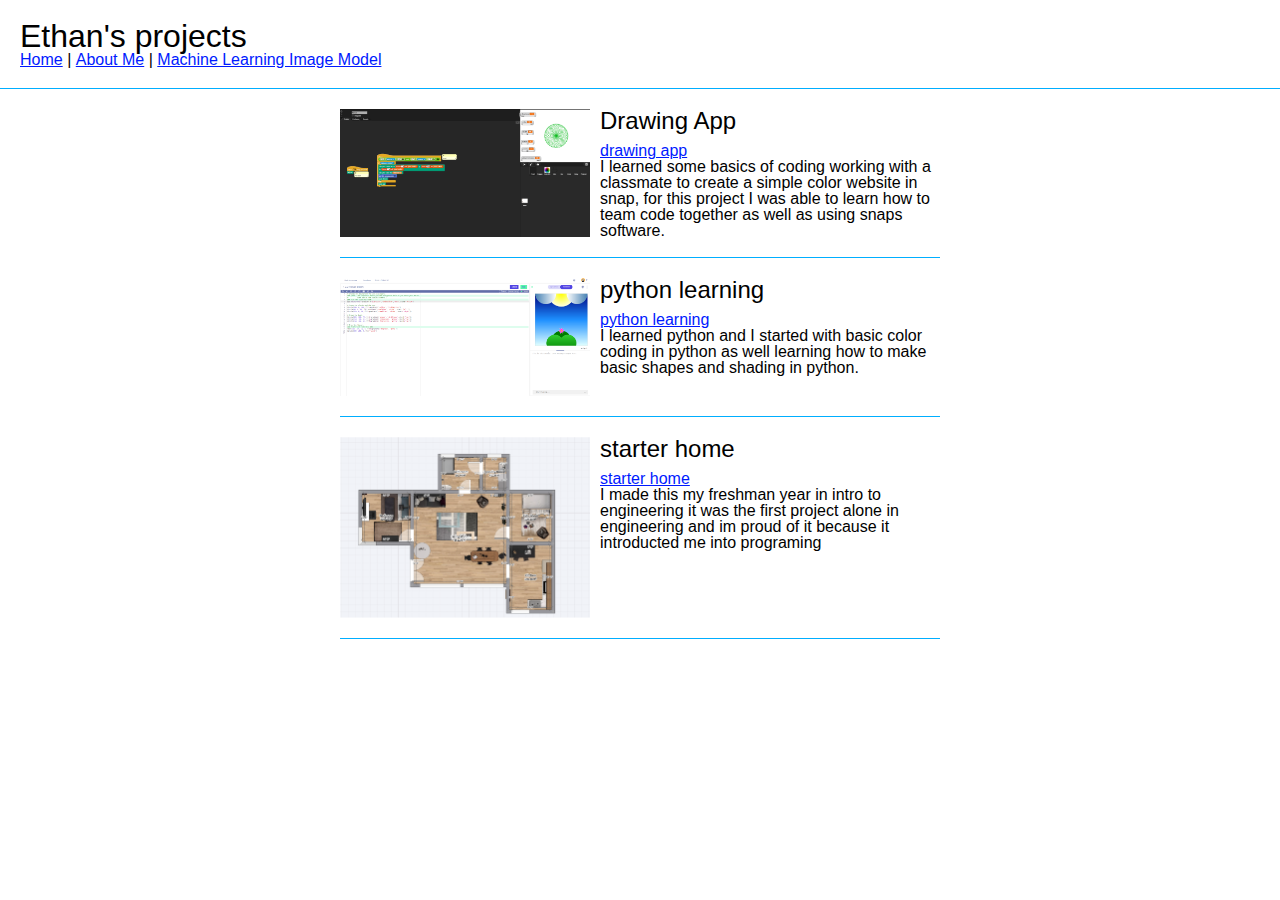
<file: index.html>
<!DOCTYPE html>
<html lang="en">
  <head>
    <meta charset="UTF-8" />
    <meta name="viewport" content="width=device-width, initial-scale=1.0" />
    <meta http-equiv="X-UA-Compatible" content="ie=edge" />
    <title>HTML + CSS</title>
    <link rel="stylesheet" href="reset.css" />
    <link rel="stylesheet" href="styles.css"
  </head>
  <body>
    <header>
      <h1>Ethan's projects</h1>
      <nav>
        <ul>
          <li><a href="index.html">Home</a></li>
          <li>|</li>
          <li><a href="aboutme.html">About Me</a></li>
          <li>|</li>
          <li><a href="AI.html">Machine Learning Image Model</a></li>
        </ul>
      </nav>
    </header>
    <div id="project-container">
      <!--start of project template -->
      <div class="project">
        <img src="img/Screenshot.png" alt="drawing app screenshot" />
        <h2>Drawing App</h2>
        <p>
          <a href="https://snap.berkeley.edu/snap/snap.html#">drawing app </a>
        </p>
        <p>
          I learned some basics of coding working with a classmate to create a
          simple color website in snap, for this project I was able to learn how
          to team code together as well as using snaps software.
        </p>
        <div class="clear"></div>
      </div>
      <!--end of project template-->
      <div class="project">
        <img src="img/Screenshot2.png" alt="pyhton learning screenshot" />
        <h2>python learning</h2>
        <p>
          <a href="https://academy.cs.cmu.edu/course">python learning </a>
        </p>
        <p>
          I learned python and I started with basic color coding in python as
          well learning how to make basic shapes and shading in python.
        </p>
        <div class="clear"></div>
      </div>

      <div class="project">
        <img src="img/starterhome.PNG" alt="pyhton learning screenshot" />
        <h2>starter home</h2>
        <p>
          <a href="https://ethandw.weebly.com/">starter home </a>
        </p>
        <p>
          I made this my freshman year in intro to engineering it was the first
          project alone in engineering and im proud of it because it introducted
          me into programing
        </p>
        <div class="clear"></div>
      </div>
    </div>
  </body>
</html>
</file>
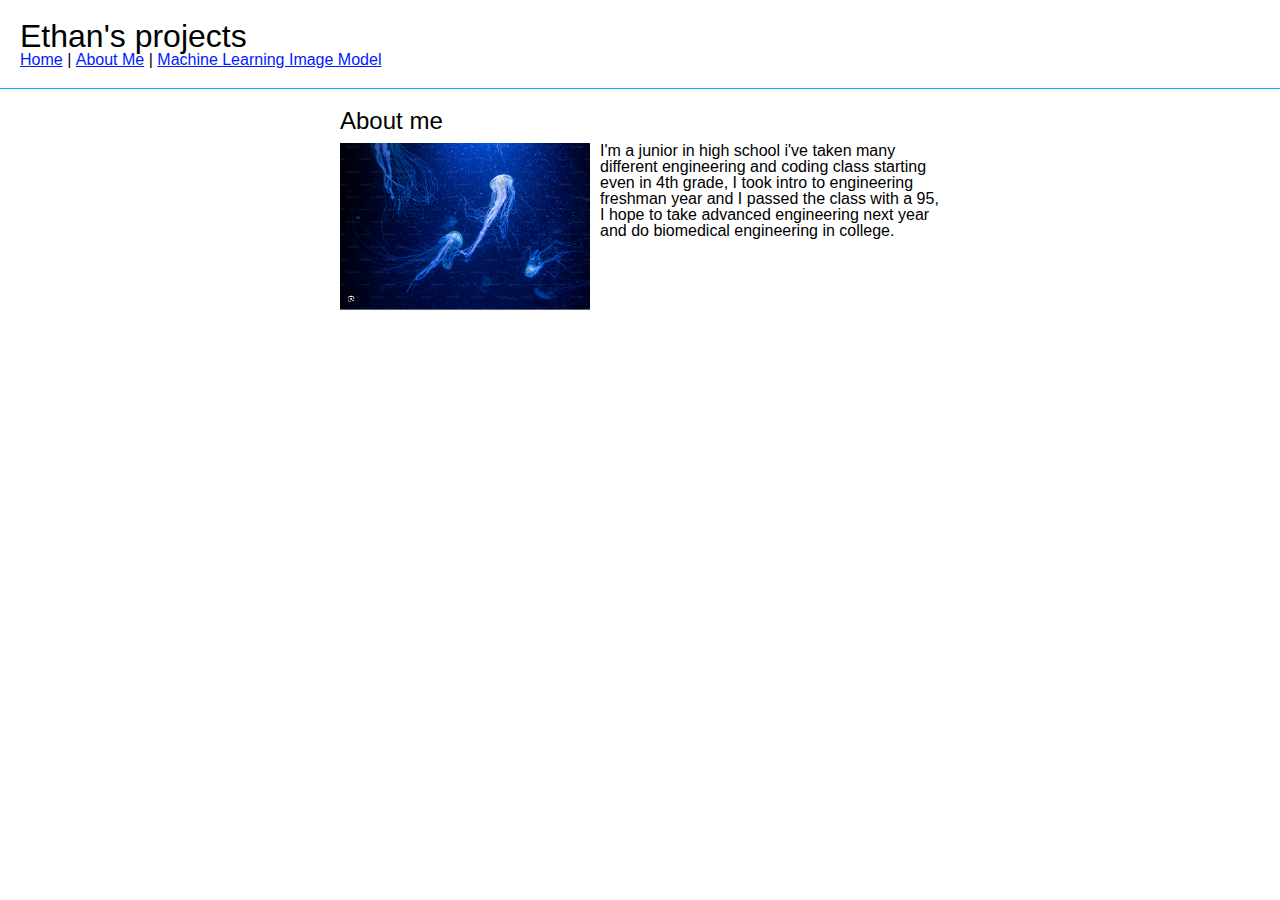
<file: aboutme (1).html>
<!DOCTYPE html>
<html lang="en">
  <head>
    <meta charset="UTF-8" />
    <meta name="viewport" content="width=device-width, initial-scale=1.0" />
    <meta http-equiv="X-UA-Compatible" content="ie=edge" />
    <title>HTML + CSS</title>
    <link rel="stylesheet" href="reset.css" />
    <link rel="stylesheet" href="styles.css"
  </head>
  <body>
    <header>
      <h1>Ethan's projects</h1>
      <nav>
        <ul>
          <li><a href="index.html">Home</a></li>
          <li>|</li>
          <li><a href="aboutme.html">About Me</a></li>
          <li>|</li>
          <li><a href="AI.html">Machine Learning Image Model</a></li>
        </ul>
      </nav>
    </header>

    <div id="aboutme">
      <h2>About me</h2>
      <img src="img/Capturejelly.PNG" alt="jelly" />
      <p>
        I'm a junior in high school i've taken many different engineering and
        coding class starting even in 4th grade, I took intro to engineering
        freshman year and I passed the class with a 95, I hope to take advanced
        engineering next year and do biomedical engineering in college.
      </p>
    </div>
  </body>
</html>
</file>
<file: styles.css>
body {
  font-family: sans-serif;
}
a {
  color: rgb(0, 26, 255);
}
a:hover {
  color: #ff00ff;
}

header {
  margin-bottom: 20px;
  padding: 20px;
  border-bottom: 1px solid rgb(0, 174, 255);
}
header h1 {
  font-size: 2em;
}
header nav ul li {
  display: inline;
}
.clear {
  clear: both;
}
#project-container,
#aboutme {
  margin: 0 auto; /* centers project div */
  width: 90%; /* adds space on either side*/
  max-width: 600px; /* keeps div from getting too wide */
}
.project {
  margin-bottom: 20px;
  padding-bottom: 10px;
  border-bottom: 1px solid rgb(0, 174, 255);
}
.project img,
#aboutme img {
  width: 250px;
  float: left;
  margin-right: 10px;
  margin-bottom: 10px;
}
.project h2,
#aboutme h2 {
  font-size: 1.5em;
  margin-bottom: 10px;
}
</file>
